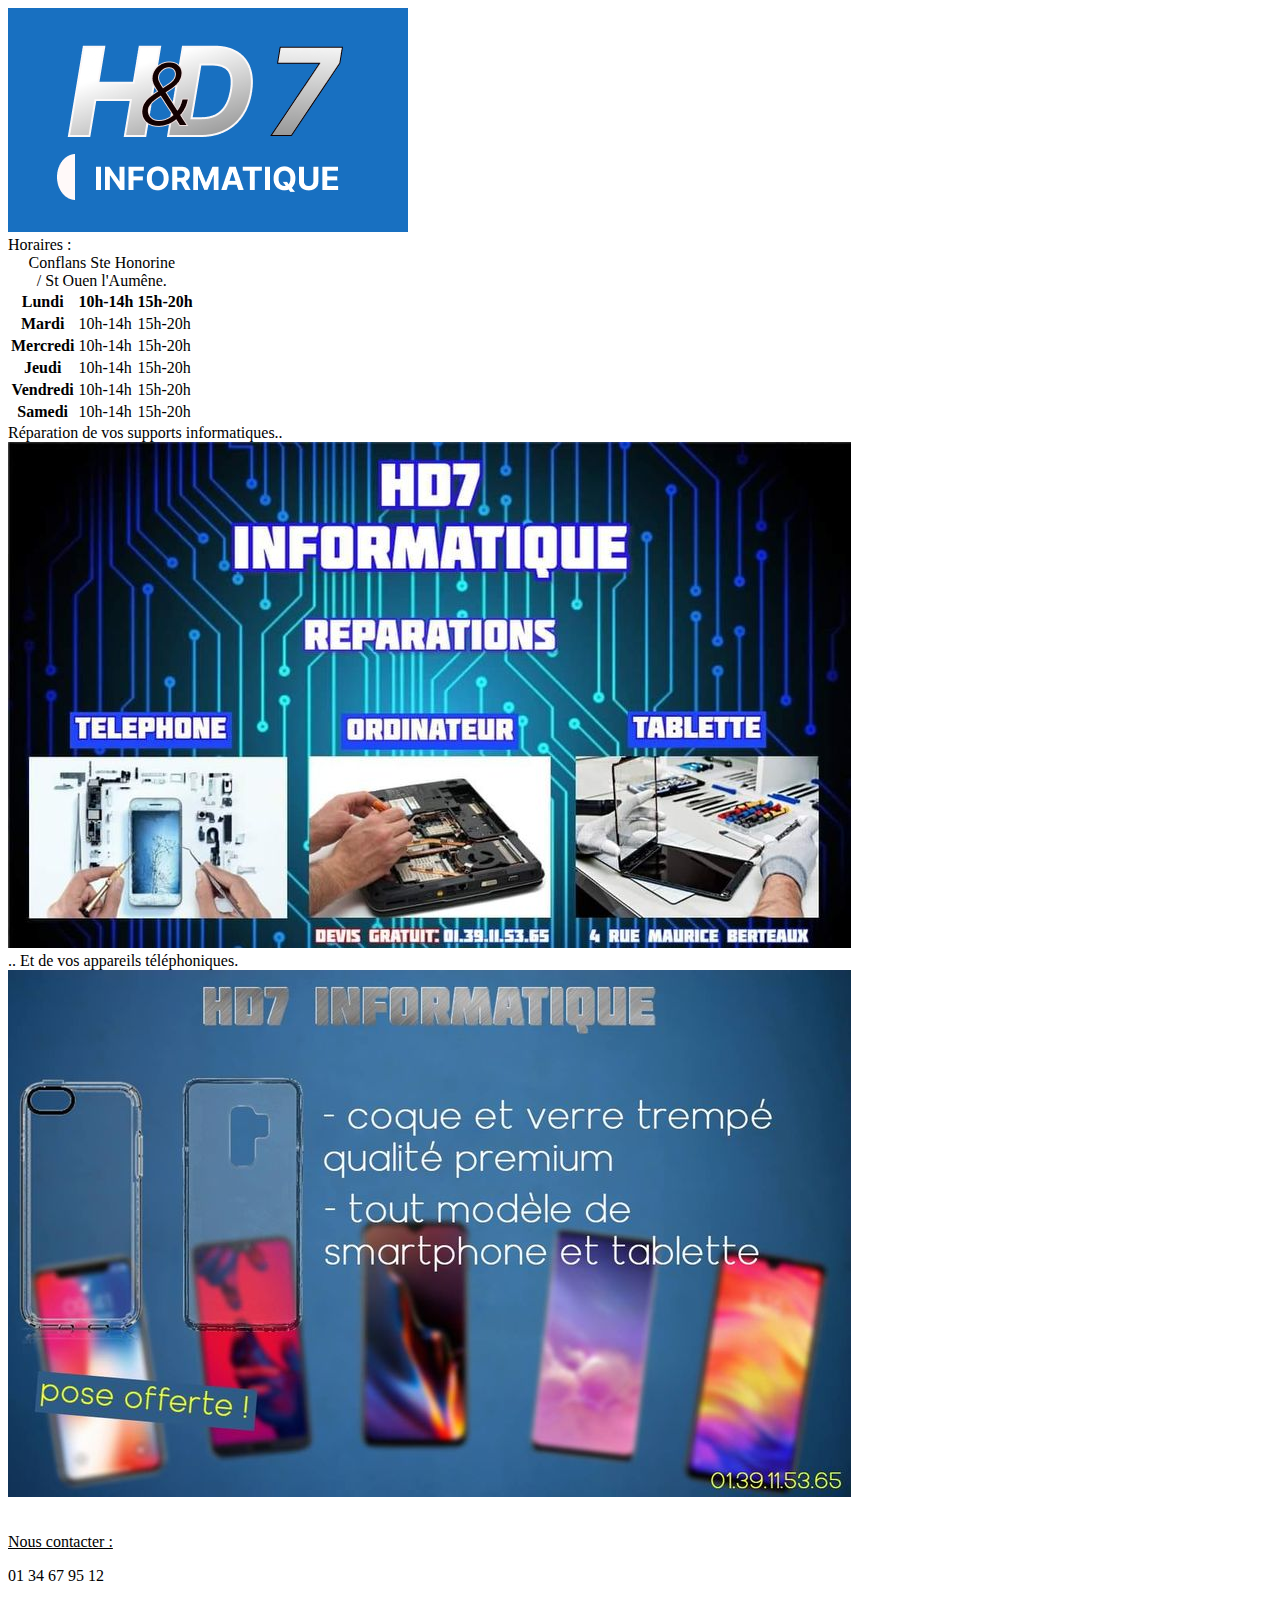
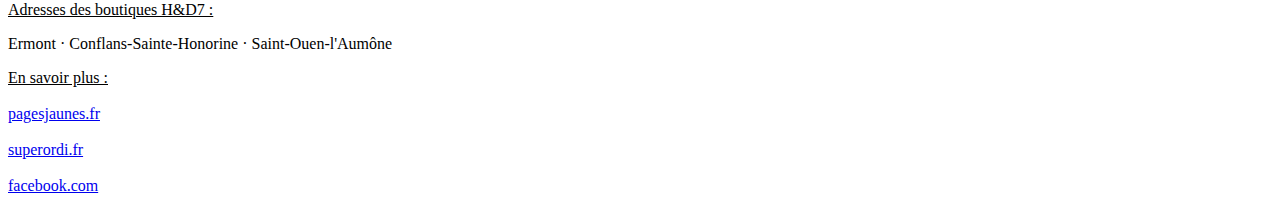
<file: main.html>
<!DOCTYPE html>
<head>
    <meta charset="utf-8">
    <link rel="stylesheet" href="styles.css">
</head>
<body>
    <div class="header">
        <img src="assets/HD7_logo.png" alt="logo H&D7" class="logo">
     </div>
     <div id="navbar">
        <div class="box-bar"><div class="h7">Horaires :</div>
        <div class="tab">
            <table>
                <caption>
                  Conflans Ste Honorine <br> / St Ouen l'Aumêne.
                </caption>
                <thead>
                  <tr>
                    <th scope="col">Lundi</th>
                    <th scope="col">10h-14h</th>
                    <th scope="col">15h-20h</th>
                  </tr>
                </thead>
                <tbody>
                  <tr>
                    <th scope="row">Mardi</th>
                    <td>10h-14h</td>
                    <td>15h-20h</td>
                  </tr>
                  <tr>
                    <th scope="row">Mercredi</th>
                    <td>10h-14h</td>
                    <td>15h-20h</td>
                  </tr>
                  <tr>
                    <th scope="row">Jeudi</th>
                    <td>10h-14h</td>
                    <td>15h-20h</td>
                  </tr>
                  <tr>
                    <th scope="row">Vendredi</th>
                    <td>10h-14h</td>
                    <td>15h-20h</td>
                  </tr>
                  <tr>
                    <th scope="row">Samedi</th>
                    <td>10h-14h</td>
                    <td>15h-20h</td>
                  </tr>
                </tbody>
                
              </table>
              
        </div>
        </div>
    </div>
     <div class="content">
      <li>Réparation de vos supports informatiques.. </li>
      <img src="assets/repar.png" alt="img reparation" class="img-ex">
      <li>.. Et de vos appareils téléphoniques.</li>
      <img src="assets/phone.png" alt="img phone" class="img-ex">
    </div>
    <div class="footer">
      <li style="margin-top: 2rem; text-decoration: underline;">Nous contacter : </li>
      <p>01 34 67 95 12</p>
      <li style="text-decoration: underline;">Adresses des boutiques H&D7 : </li>
      <p>Ermont · Conflans-Sainte-Honorine · Saint-Ouen-l'Aumône</p>
      <li style="text-decoration: underline;">En savoir plus :  </li><br>
      <div class="nav">
        <a href="https://www.pagesjaunes.fr/pros/57412645">pagesjaunes.fr</a><br><br>
        <a href="https://superordi.fr/78/conflans-sainte-honorine/h-d-7-informatique-61q">superordi.fr</a><br><br>
        <a href="https://www.facebook.com/people/HD7-Informatique-Conflans/100042736826179/">facebook.com</a>
      </div>
    </div>
</body>
</file>
<file: styles.css>
header {
  position: fixed;
  top: 0;
  left: 0;
  right: 0;
  z-index: 10;
  transition: all 0.3s ease;
}

header.scrolled .header-top {
  display: block;
}

html {
  scroll-snap-type: both proximity;
  scroll-behavior: smooth;
}

section {
  scroll-snap-align: start;
}
h2 {
  text-decoration: underline dotted;
}

.basket {
  margin-top: 100%;
  text-decoration: underline;
}
.title {
  margin-top: 5%;
}
.euro::after {
  content: " €";
}
.hero {
  background-image: url("https://images.unsplash.com/photo-1605106925746-22f723ca945b?q=80&w=2235&auto=format&fit=crop&ixlib=rb-4.0.3&ixid=M3wxMjA3fDB8MHxwaG90by1wYWdlfHx8fGVufDB8fHx8fA%3D%3D"); /* Made by MagicPattern from Unsplash. */
  background-attachment: fixed;
  background-position: center;
  background-repeat: no-repeat;
  background-size: cover;
  font-weight: bold;
  position: relative;
}
.shadow-h2 {
  text-shadow: 1.5px 1.5px 0px #1e40af, 2px 2px 0px #1d4ed8,
    2.5px 2.5px 0px #2563eb, 3px 3px 0px #3b82f6, 3.5px 3.5px 0px #60a5fa,
    4px 4px 0px #93c5fd, 15px 15px 25px rgba(0, 0, 0, 0.5);
  text-decoration: none;
  font-size: 2.5rem;
}
.shadow-h3 {
  text-shadow: #1px 0 10px;
  text-decoration: underline;
  transition: transform 0.5s;
}
.shadow-h3:hover {
  transform: scale(1.05);
}
span{
  animation: hue 7.5s infinite ease;
}
span:hover{
  text-decoration: underline dashed;
}
@keyframes hue{
  from, to{
    filter: hue-rotate(0deg);
  }
  50%{
    filter: hue-rotate(360deg);
  }
}
</file>
